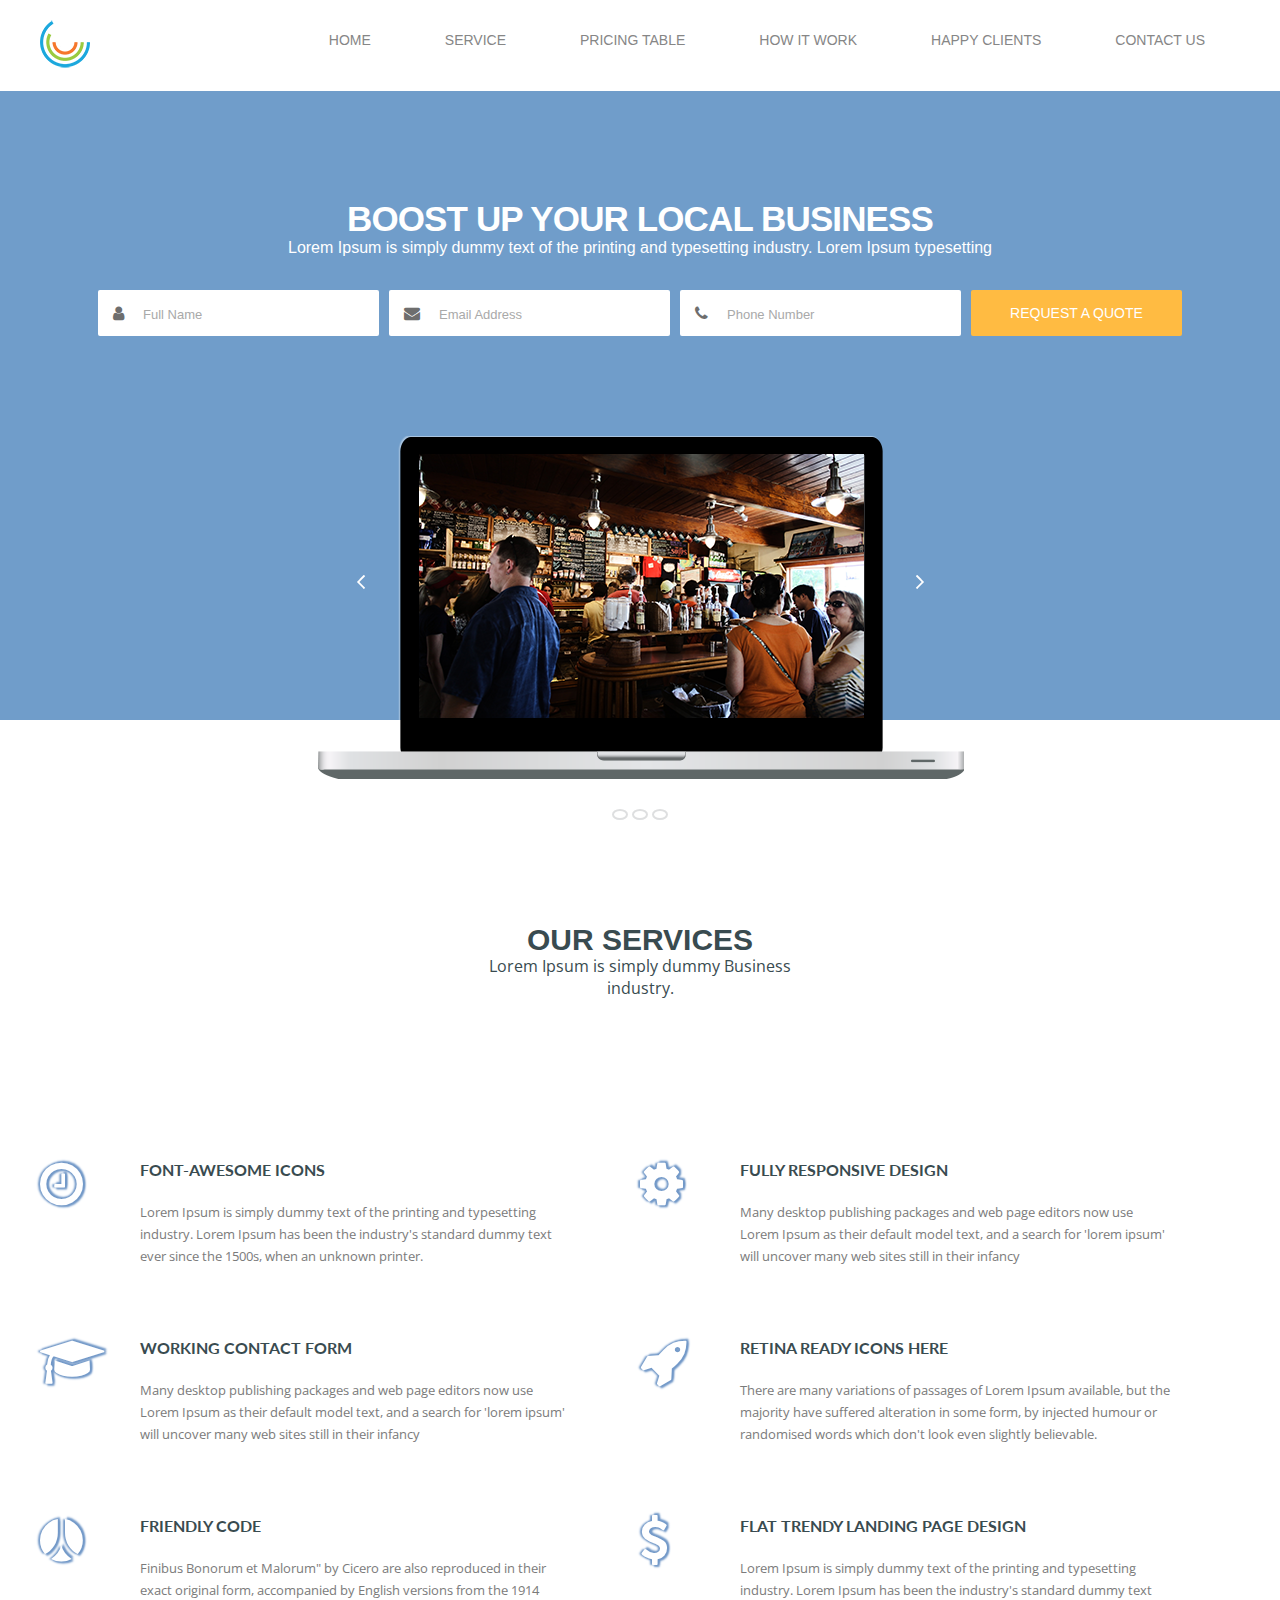
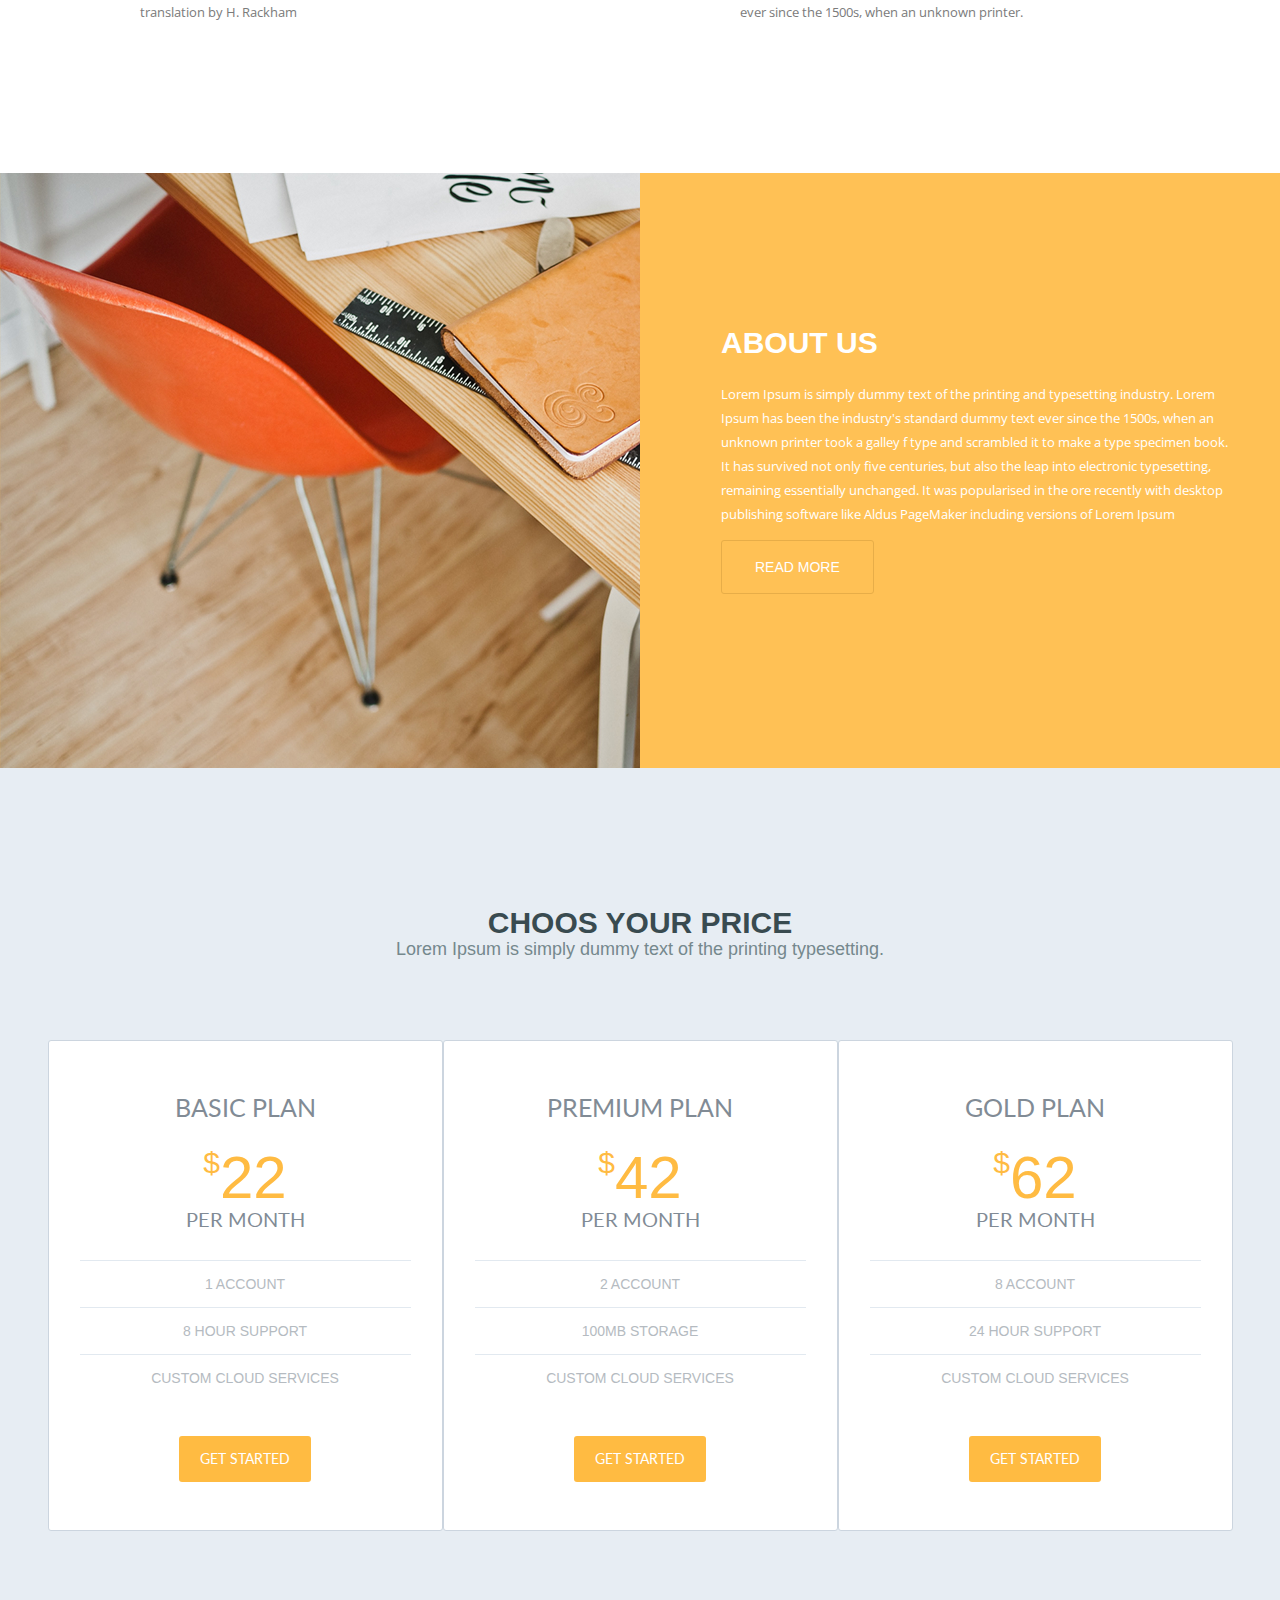
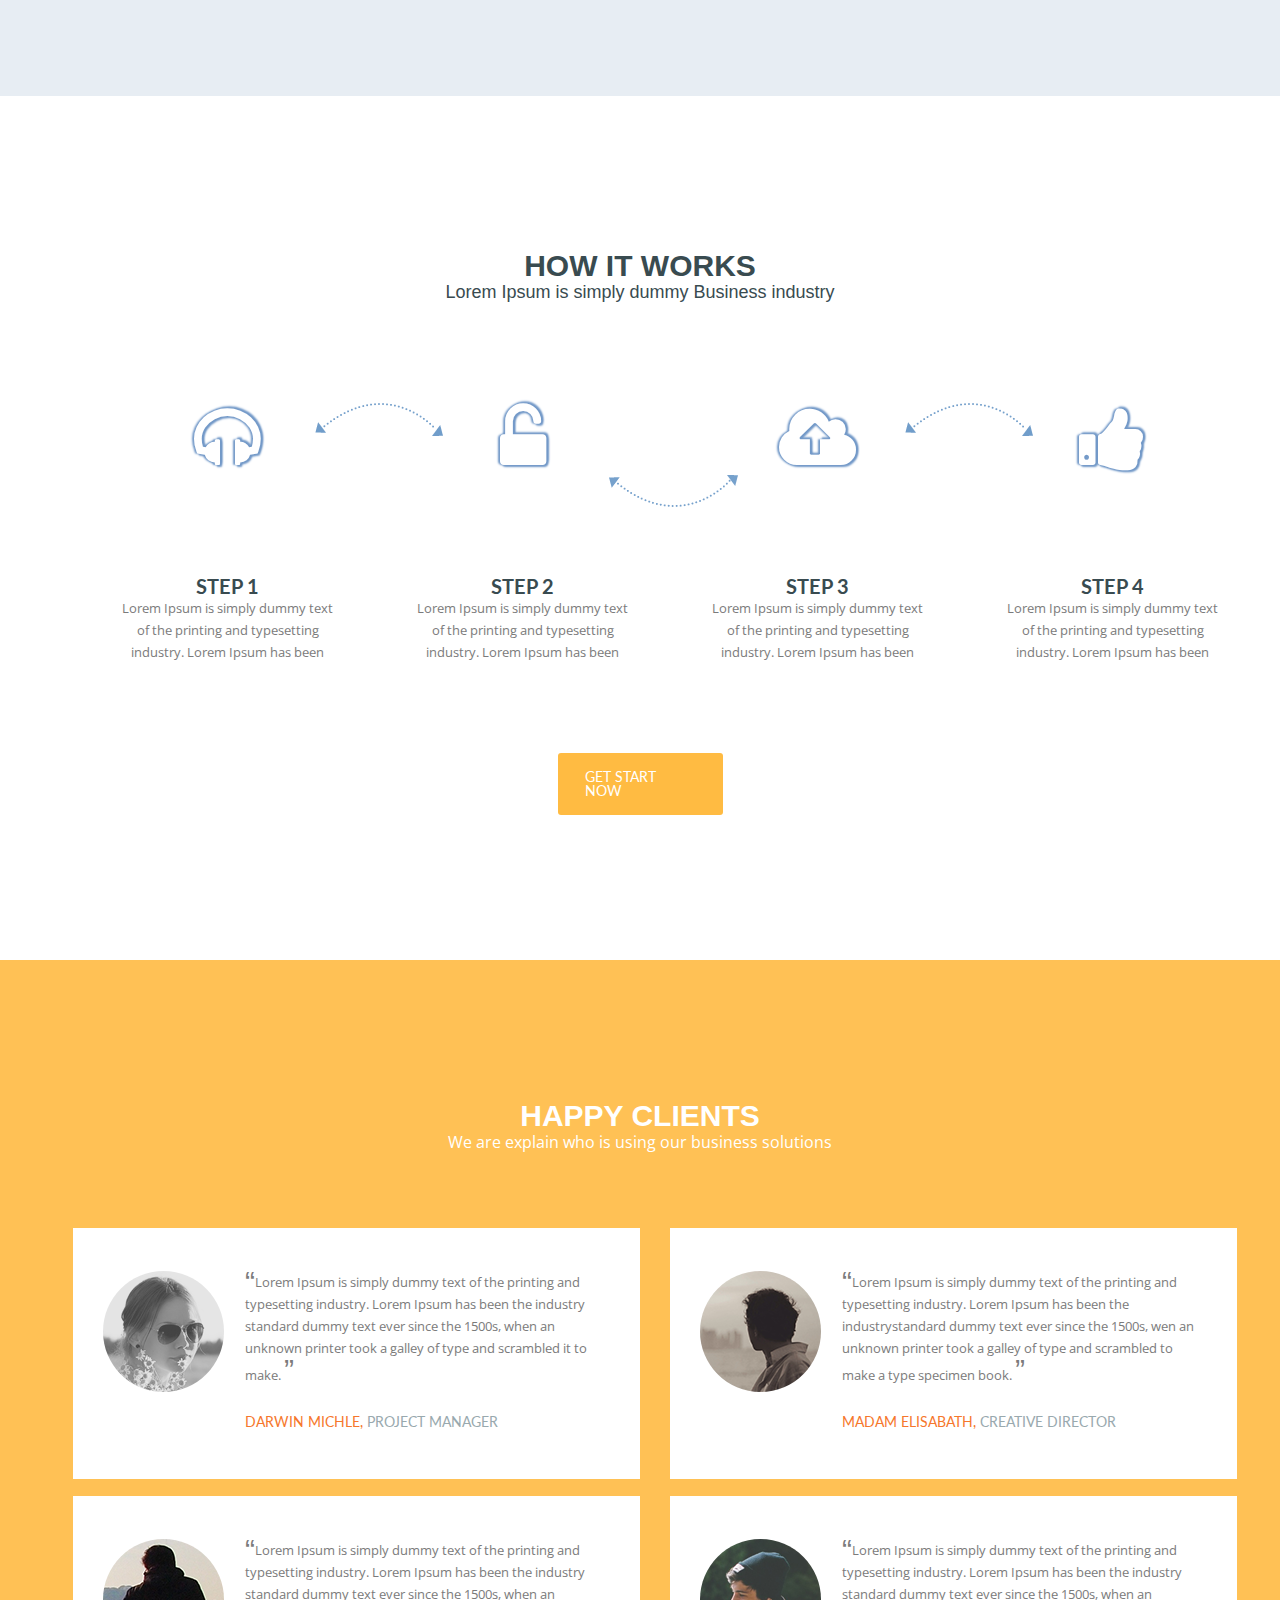
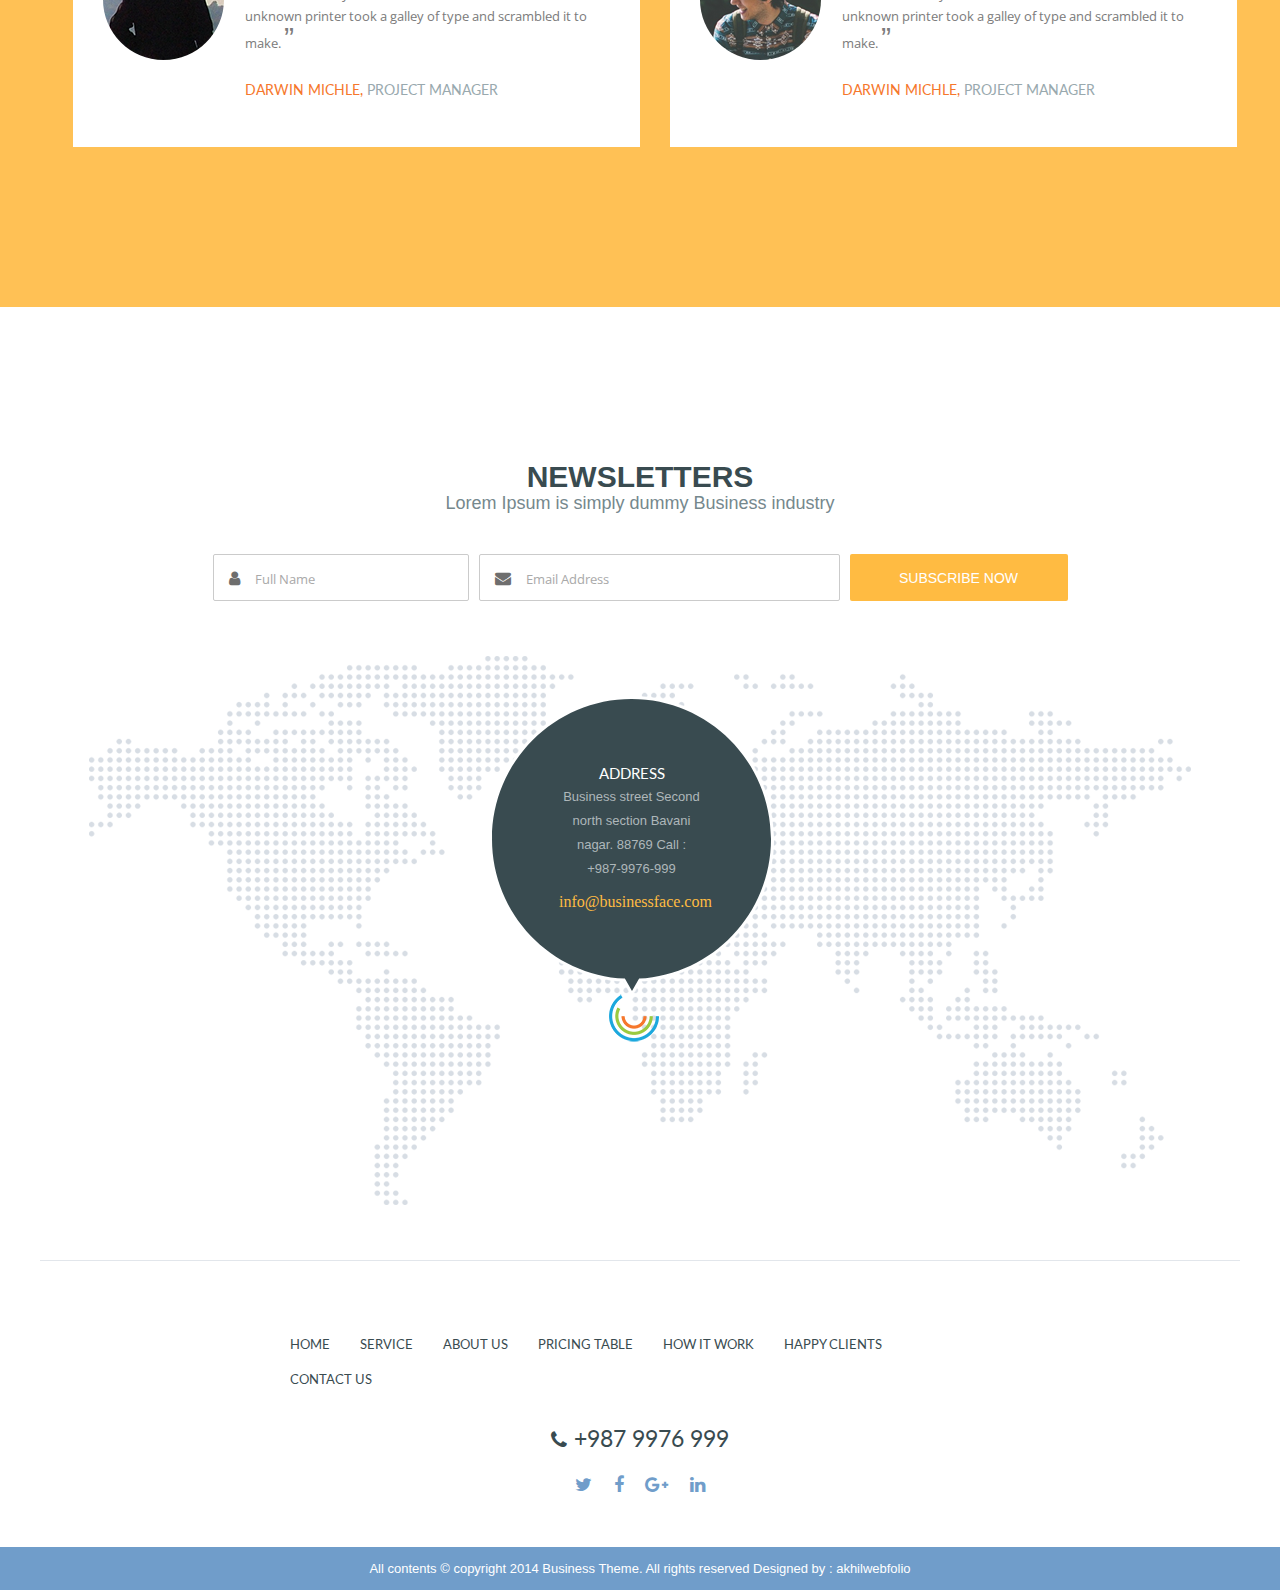
<file: bootsap/index.html>
<!DOCTYPE html>
<html lang="en">

<head>
    <meta charset="UTF-8">
    <meta name="viewport" content="width=device-width, initial-scale=1.0">
    <title>Boost up</title>
    <link rel="stylesheet" href="stylesheet/reset.css">
    <link href="https://fonts.googleapis.com/css2?family=Lato:wght@300;400;700&display=swap" rel="stylesheet">
    <link href="https://fonts.googleapis.com/css2?family=Open+Sans:wght@300;400&display=swap" rel="stylesheet">
    <link rel="stylesheet" href="css/font-awesome.min.css">
    <link rel="stylesheet" href="stylesheet/style.css">
</head>

<body class="body">
    <div class="header">
        <div class="container">
            <div class="logo">
                <a href="#" class="logo-link"><img class="header-image" src="../bootsap/images/LOGO.png" alt="logo"></a>
            </div>
            <div class="menu">
                <ul class="topmenu">
                    <li class="main_list"><a href="#" class="main_menu">Home</a></li>
                    <li class="main_list"><a href="#" class="main_menu">Service</a></li>
                    <li class="main_list"><a href="#" class="main_menu">Pricing Table</a></li>
                    <li class="main_list"><a href="#" class="main_menu">How it work</a></li>
                    <li class="main_list"><a href="#" class="main_menu">Happy Clients</a></li>
                    <li class="main_list"><a href="#" class="main_menu">Contact Us</a></li>
                </ul>

            </div>
            <div class="clearfix"></div>
        </div>
    </div>
    <div class="banner">
        <div class="container">
            <div class="heading">
                <p class="heading-title">Boost up your local business</p>
                <p class="heading-text">
                    Lorem Ipsum is simply dummy text of the printing and typesetting industry. Lorem Ipsum
                    typesetting
                </p>
            </div>
            <div class="registration">
                <form class="registration-form" action="https://fom.in.ua/echo" method="POST">
                    <div class="login-wrap">
                        <input id="login" class="login" type="text" name="login" placeholder="Full Name" required>
                    </div><!--
                  --><div class="email-wrap">
                        <input id="email" class="email" type="email" name="email" placeholder="Email Address" required>
                    </div><!--
                 --><div class="tel-wrap">
                        <input id="tel" type="tel" class="tel" name="tel" placeholder="Phone Number" required>
                    </div><!--
                --><div class="button-wrap">
                        <input type="submit" class="submit" value="Request a quote">
                    </div>
                </form>
            </div>
            <div class="main-content">
                <div class="smart">
                    <div class="content">
                        <img class="content__image" width="445px" height="264px" src="images/Layer_24.png"
                            alt="Some content information ">
                    </div>
                    <div class="slider-links">
                        <a href="#" class="slider-link"><img class="arrow-left" src="images/arrow-left.png"
                                alt="left"></a>
                        <a href="#" class="slider-link"><img class="arrow-right" src="images/arrow-right.png"
                                alt="left"></a>
                    </div>
                </div>
                <div class="slider">
                    <div class="buttons-links">
                        <button class="button-slider"></button>
                        <button class="button-slider"></button>
                        <button class="button-slider"></button>
                    </div>
                </div>
            </div>
        </div>
    </div>
    <div class="service">
        <div class="container">
            <div class="service-wrap">
                <p class="service-title">Our Services</p>
                <p class="servise-text">Lorem Ipsum is simply dummy Business industry.</p>
            </div>
            <div class="service-block">
                <div class="service1">
                    <div class="icon">
                        <i class="fa fa-clock-o"></i>
                    </div>
                    <div class="service-content">
                        <h3 class="content-title">Font-Awesome Icons</h3>
                        <p class="content-text">
                            Lorem Ipsum is simply dummy text of the printing and typesetting industry.
                            Lorem Ipsum has been the industry's standard dummy text ever since the 1500s,
                            when an unknown printer.
                        </p>
                    </div>
                    <div class="clearfix"></div>
                </div><!--
               --><div class="service2">
                    <div class="icon">
                        <i class="fa fa-cog"></i>
                    </div>
                    <div class="service-content">
                        <h3 class="content-title">Fully Responsive Design</h3>
                        <p class="content-text">
                            Many desktop publishing packages and web page editors now use Lorem Ipsum as their
                            default model text, and a search for 'lorem ipsum' will uncover many web sites still
                            in their infancy
                        </p>
                    </div>
                    <div class="clearfix"></div>
                </div><!--
                --><div class="service3">
                    <div class="icon">
                        <i class="fa fa-graduation-cap"></i>
                    </div>
                    <div class="service-content">
                        <h3 class="content-title">Working Contact form</h3>
                        <p class="content-text">
                            Many desktop publishing packages and web page editors now use Lorem Ipsum as their
                            default model text, and a search for 'lorem ipsum' will uncover many web sites still
                            in their infancy
                        </p>
                    </div>
                    <div class="clearfix"></div>
                </div><!--
                --><div class="service4">
                    <div class="icon">
                        <i class="fa fa-rocket"></i>
                    </div>
                    <div class="service-content">
                        <h3 class="content-title">Retina Ready icons here</h3>
                        <p class="content-text">
                            There are many variations of passages of Lorem Ipsum available, but the majority have
                            suffered alteration in some form, by injected humour or randomised words which don't
                            look even slightly believable.
                        </p>
                    </div>
                    <div class="clearfix"></div>
                </div><!--
                --><div class="service5">
                    <div class="icon">
                        <i class="fa fa-renren"></i>
                    </div>
                    <div class="service-content">
                        <h3 class="content-title">Friendly Code</h3>
                        <p class="content-text">
                            Finibus Bonorum et Malorum" by Cicero are also reproduced in their exact original form,
                            accompanied by English versions from the 1914 translation by H. Rackham
                        </p>
                    </div>
                    <div class="clearfix"></div>
                </div><!--
                --><div class="service6">
                    <div class="icon">
                        <i class="fa fa-usd"></i>
                    </div>
                    <div class="service-content">
                        <h3 class="content-title">Flat trendy landing page Design</h3>
                        <p class="content-text">
                            Lorem Ipsum is simply dummy text of the printing and typesetting industry. Lorem Ipsum
                            has been the industry's standard dummy text ever since the 1500s, when an unknown printer.
                        </p>
                    </div>
                    <div class="clearfix"></div>
                </div>
            </div>
        </div>
    </div>
    <div class="info">
        <div class="info-img">
        </div>
        <div class="info-text">
            <h2 class="about-title">About us</h2>
            <p class="about-text">
                Lorem Ipsum is simply dummy text of the printing and typesetting industry. Lorem Ipsum has been
                the industry's standard dummy text ever since the 1500s, when an unknown printer took a galley
                f type and scrambled it to make a type specimen book. It has survived not only five centuries,
                but also the leap into electronic typesetting, remaining essentially unchanged. It was
                popularised in the ore recently with desktop publishing software like Aldus PageMaker including
                versions of Lorem Ipsum
            </p>
            <div class="about-links">
                <a class="about-link" href="#">Read more</a>
            </div>
        </div>
    </div>
    <div class="pricing">
        <div class="container">
            <div class="price-heading">
                <p class="price-title">Choos your price</p>
                <p class="price-text">Lorem Ipsum is simply dummy text of the printing typesetting.</p>
            </div>
            <div class="pricing-wrap">
                <div class="basic">
                    <p class="basic-title">Basic plan</p>
                    <p class="basic-text"><span class="basic-current">$</span>22</p>
                    <p class="basic-period">Per month</p>
                    <ul class="basic-list">
                        <li class="basic-item">1 Account</li>
                        <li class="basic-item">8 hour support</li>
                        <li class="basic-item">Custom Cloud Services</li>
                    </ul>
                    <div class="basic-links">
                        <a class="basic-link" href="#">Get Started</a>
                    </div>
                </div><!--
                 --><div class="premium">
                    <p class="premium-title">Premium plan</p>
                    <p class="premium-text"><span class="premium-current">$</span>42</p>
                    <p class="premium-period">Per month</p>
                    <ul class="premium-list">
                        <li class="premium-item">2 Account</li>
                        <li class="premium-item">100MB Storage</li>
                        <li class="premium-item">Custom Cloud Services</li>
                    </ul>
                    <div class="premium-links">
                        <a class="premium-link" href="#">Get Started</a>
                    </div>
                </div><!--
                 --><div class="gold">
                    <p class="gold-title">Gold plan</p>
                    <p class="gold-text"><span class="gold-current">$</span>62</p>
                    <p class="gold-period">Per month</p>
                    <ul class="gold-list">
                        <li class="gold-item">8 Account</li>
                        <li class="gold-item">24 hour support</li>
                        <li class="gold-item">Custom Cloud Services</li>
                    </ul>
                    <div class="gold-links">
                        <a class="gold-link" href="#">Get Started</a>
                    </div>
                </div>
            </div>
        </div>
    </div>
    </div>
    <div class="works">
        <div class="container">
            <div class="works-heading">
                <p class="works-title">How it works</p>
                <p class="works-text">Lorem Ipsum is simply dummy Business industry</p>
            </div>
            <div class="step-wrap">
                <div class="step">
                    <img class="up-image" src="images/up.png">
                    <div class="step-icon">
                        <i class="fa fa-headphones" aria-hidden="true"></i>
                    </div>
                    <div class="step-content">
                        <p class="step-title">Step 1</p>
                        <p class="step-text">
                            Lorem Ipsum is simply dummy text of the printing and typesetting industry.
                            Lorem Ipsum has been
                        </p>
                    </div>
                </div>
                <div class="step">
                    <div class="step-icon">
                        <i class="fa fa-unlock-alt" aria-hidden="true"></i>
                    </div>
                    <img class="down-image" src="images/down.png">
                    <div class="step-content">
                        <p class="step-title">Step 2</p>
                        <p class="step-text">
                            Lorem Ipsum is simply dummy text of the printing and typesetting industry.
                            Lorem Ipsum has been
                        </p>
                    </div>
                </div>
                <div class="step">
                    <img class="up-image" src="images/up.png">
                    <div class="step-icon">
                        <i class="fa fa-cloud-upload" aria-hidden="true"></i>
                    </div>
                    <div class="step-content">
                        <h2 class="step-title">Step 3</h2>
                        <p class="step-text">
                            Lorem Ipsum is simply dummy text of the printing and typesetting industry.
                            Lorem Ipsum has been
                        </p>
                    </div>
                </div>
                <div class="step">
                    <div class="step-icon">
                        <i class="fa fa-thumbs-up" aria-hidden="true"></i>
                    </div>
                    <div class="step-content">
                        <h2 class="step-title">Step 4</h2>
                        <p class="step-text">
                            Lorem Ipsum is simply dummy text of the printing and typesetting industry.
                            Lorem Ipsum has been
                        </p>
                    </div>
                </div>
                <div class="clearfix"></div>
            </div>
            <div class="get-start">
                <a class="start-link" href="#">Get start Now</a>
            </div>
        </div>
    </div>
    <div class="reviews">
        <div class="container">
            <div class="reviews-heading">
                <p class="reviews-title">Happy Clients</p>
                <p class="reviews-text">We are explain who is using our business solutions</p>
            </div>
            <div class="testimonial-wrap">
                <div class="testimonial1">
                    <div class="testimonial1-icon">
                        <img class="card-content-icon" src="images/Layer_26.png" alt="26">
                    </div>
                    <div class="card-content">
                        <p class="card-content-text">
                            Lorem Ipsum is simply dummy text of the printing and typesetting industry. Lorem Ipsum
                            has been the industry standard dummy text ever since the 1500s, when an unknown printer
                            took a galley of type and scrambled it to make.
                        </p>
                        <div class="content-signature">
                            <a class="content-link" href="">Darwin Michle,</a>
                            <span class="content-position">Project manager</span>
                        </div>
                    </div>
                    <div class="clearfix"></div>
                </div><!--
                --><div class="testimonial2">
                    <div class="testimonial2-icon">
                        <img class="card-content-icon" src="images/Layer_22.png" alt="22">
                    </div>
                    <div class="card-content">
                        <p class="card-content-text">
                            Lorem Ipsum is simply dummy text of the printing and typesetting industry. Lorem Ipsum has
                            been the
                            industrystandard dummy text ever since the 1500s, wen an unknown printer took a galley of
                            type and
                            scrambled to make a type specimen book.
                        </p>
                        <div class="content-signature">
                            <a class="content-link" href="">Madam Elisabath,</a>
                            <span class="content-position">Creative Director</span>
                        </div>
                    </div>
                    <div class="clearfix"></div>
                </div><!--  
                --><div class="testimonial3">
                    <div class="testimonial1-icon">
                        <img class="card-content-icon" src="images/Layer_25.png" alt="25">
                    </div>
                    <div class="card-content">
                        <p class="card-content-text">
                            Lorem Ipsum is simply dummy text of the printing and typesetting industry. Lorem Ipsum
                            has been the industry standard dummy text ever since the 1500s, when an unknown printer
                            took a galley of type and scrambled it to make.
                        </p>
                        <div class="content-signature">
                            <a class="content-link" href="">Darwin Michle,</a>
                            <span class="content-position">Project manager</span>
                        </div>
                    </div>
                    <div class="clearfix"></div>
                </div><!--    
                --><div class="testimonial4">
                    <div class="testimonial1-icon">
                        <img class="card-content-icon" src="images/Layer_23.png" alt="23">
                    </div>
                    <div class="card-content">
                        <p class="card-content-text">
                            Lorem Ipsum is simply dummy text of the printing and typesetting industry. Lorem Ipsum
                            has been the industry standard dummy text ever since the 1500s, when an unknown printer
                            took a galley of type and scrambled it to make.
                        </p>
                        <div class="content-signature">
                            <a class="content-link" href="">Darwin Michle,</a>
                            <span class="content-position">Project manager</span>
                        </div>
                    </div>
                    <div class="clearfix"></div>
                </div>
            </div>
        </div>
    </div>
    <div class="news">
        <div class="container">
            <div class="news-heading">
                <p class="news-heading-title">Newsletters</p>
                <p class="news-heading-text">Lorem Ipsum is simply dummy Business industry</p>
            </div>
            <div class="subscribe">
                <form class="subscribe-form" action="https://fom.in.ua/echo" method="POST">
                    <div class="subscribe-login-wrap">
                        <input id="login" class="subscribe-login" type="text" name="login" placeholder="Full Name"
                            required>
                    </div><!--
                    --><div class="subscribe-email-wrap">
                        <input id="email" class="subscribe-email" type="email" name="email" placeholder="Email Address"
                            required>
                    </div><!--
                    --><div class="button-wrap">
                        <input type="submit" class="subscribe-submit" value="Subscribe now">
                    </div>
                </form>
            </div>
            <div class="map">
                <div class="location">
                    <div class="adress">
                        <h2 class="adress-title">Address</h2>
                        <p class="adress-text">
                            Business street
                            Second north section
                            Bavani nagar. 88769
                            Call : +987-9976-999
                        </p>
                    </div>
                    <div class="mail">
                        <a class="mail-link" href="mailto:info@businessface.com">info@businessface.com</a>
                    </div>
                </div>
                <div class="map-logo">
                    <a class="logo-link" href="#"><img class="map-logo-image" src="../bootsap/images/LOGO.png"
                            alt="logo"></a>
                </div>
            </div>
        </div>
    </div>
    <footer class="footer">
        <div class="container">
            <nav class="nav">
                <ul class="footer-menu">
                    <li class="menu-item">
                        <a class="menu-link" href="#">Home</a>
                    </li>

                    <li class="menu-item">
                        <a class="menu-link" href="#">Service</a>
                    </li>

                    <li class="menu-item">
                        <a class="menu-link" href="#">About us</a>
                    </li>

                    <li class="menu-item">
                        <a class="menu-link" href="#">Pricing Table</a>
                    </li>

                    <li class="menu-item">
                        <a class="menu-link" href="#">How it work</a>
                    </li>

                    <li class="menu-item">
                        <a class="menu-link" href="#">Happy Clients</a>
                    </li>

                    <li class="menu-item">
                        <a class="menu-link" href="#">Contact Us</a>
                    </li>
                </ul>
            </nav>
            <div class="clearfix"></div>
            <p class="call">+987 9976 999</p>
            <div class="social">
                <a class="social-link twitter" href="#">
                    <i class="fa fa-twitter" aria-hidden="true"></i>
                </a>
                <a class="social-link facebook" href="#">
                    <i class="fa fa-facebook" aria-hidden="true"></i>
                </a>
                <a class="social-link google+" href="#">
                    <i class="fa fa-google-plus" aria-hidden="true"></i>
                </a>
                <a class="social-link linkedin" href="#">
                    <i class="fa fa-linkedin" aria-hidden="true"></i>
                </a>
            </div>
        </div>
        <p class="copy">All contents © copyright 2014 Business Theme. All rights reserved Designed by : akhilwebfolio
        </p>
    </footer>
</body>

</html>
</file>
<file: bootsap/stylesheet/style.css>
@font-face {
    font-family: "Gotham", sans-serif;
    src: url('../fonts/subset-Gotham-Black.eot');
    src: url('../fonts/subset-Gotham-Black.eot?#iefix') format('embedded-opentype'), url('../fonts/subset-Gotham-Black.woff2') format('woff2'), url('../fonts/subset-Gotham-Black.woff') format('woff'), url('../fonts/subset-Gotham-Black.ttf') format('truetype'), url('../fonts/subset-Gotham-Black.svg#Gotham-Black') format('svg');
    font-weight: 900;
    font-style: normal;
    font-display: swap;
}

* {
    box-sizing: border-box;
}

.body {
    margin: 0;
    padding: 0;
}

.container {
    max-width: 1200px;
    margin: 0 auto;
}

.header {
    background-color: #ffffff;
}

.logo {
    float: left;
    margin-top: 20px;
    margin-bottom: 20px;
}

.topmenu {
    margin: 0;
    padding: 0;
}

.menu {
    float: right;
    margin-top: 20px;
}

.main_menu {
    color: #868686;
    font-family: "LatoRegular", sans-serif;
    font-size: 14px;
    text-transform: uppercase;
    text-decoration: none;
    padding: 15px;
}

.main_list {
    display: inline-block;
    vertical-align: top;
    padding: 12px 20px 10px 20px;
}

.main_menu:hover {
    background-color: #ffbb42;
    color: #ffffff;
    border-radius: 3px;
}

.clearfix {
    clear: both;
}

.banner {
    background-color: #709dca;
    padding-top: 110px;
}

.heading {
    margin: 0 auto;
    max-width: 725px;
    color: #fff;
    text-align: center;
}

.heading-title {
    font-family: "Gotham - Black", sans-serif;
    font-size: 35px;
    font-weight: 900;
    letter-spacing: -0.88px;
    text-transform: uppercase;
}

.heading-text {
    font-family: "OpenSans", sans-serif;
    font-size: 16px;
    line-height: 24px;
}

.login, .email, .tel {
    outline: none;
    border: none;
}

.login::placeholder, .email::placeholder, .tel::placeholder {
    color: #a9a9a9;
    font-family: "OpenSans", sans-serif;
    font-size: 13px;
}

.subscribe-login::placeholder, .subscribe-email::placeholder {
    color: #a9a9a9;
    font-family: "Open Sans", sans-serif;
    font-size: 13px;
}

.subscribe-login, .subscribe-email {
    outline: none;
    border: none;
}

.subscribe-submit {
    border: none;
    cursor: pointer;
    width: 218px;
    height: 47px;
    color: #FFF;
    font-family: "OpenSans", sans-serif;
    font-size: 14px;
    text-transform: uppercase;
    background-color: #ffbb42;
    border-radius: 2px;
}

.subscribe-submit:hover {
    color: black;
}

.submit {
    border: none;
    cursor: pointer;
    width: 211px;
    height: 46px;
    color: #FFF;
    font-family: "OpenSans", sans-serif;
    font-size: 14px;
    text-transform: uppercase;
    background-color: #ffbb42;
    border-radius: 2px;
}

.submit:hover {
    color: black;
}

.login, .email, .tel {
    width: 200px;
}

.banner .registration {
    margin-top: 30px;
    text-align: center;
}

.login-wrap::before {
    content: "\f007";
    font-family: "FontAwesome";
    color: #6e6e6e;
    font-size: 16px;
    padding-right: 13px;
}

.email-wrap::before {
    content: "\f0e0";
    font-family: "FontAwesome";
    font-size: 16px;
    padding-right: 13px;
    color: #6e6e6e;
}

.tel-wrap::before {
    content: "\f095";
    font-family: "FontAwesome";
    font-size: 16px;
    padding-right: 13px;
    color: #6e6e6e;
}

.login-wrap, .email-wrap, .tel-wrap {
    display: inline-block;
    vertical-align: top;
    width: 281px;
    height: 46px;
    background-color: #ffffff;
    border-radius: 2px;
    padding: 15px;
    margin-right: 10px;
    text-align: left;
}

.button-wrap {
    display: inline-block;
    vertical-align: top;
}

.subscribe-login-wrap, .subscribe-email-wrap {
    display: inline-block;
    vertical-align: top;
    max-width: 388px;
    height: 47px;
    background-color: #ffffff;
    border-radius: 2px;
    padding: 15px;
    margin-right: 10px;
    text-align: left;
}

.subscribe-login-wrap::before {
    content: "\f007";
    font-family: "FontAwesome";
    color: #6e6e6e;
    font-size: 16px;
    padding-right: 13px;
}

.subscribe-email-wrap::before {
    content: "\f0e0";
    font-family: "FontAwesome";
    font-size: 16px;
    padding-right: 13px;
    color: #6e6e6e;
}

.smart {
    margin: 0 auto;
    width: 647px;
    height: 343px;
    background-image: url("../images/Vector_Smart_Object.png");
    background-repeat: no-repeat;
    position: relative;
}

.main-content {
    position: relative;
    top: 100px;
}

.content {
    position: absolute;
    top: 18px;
    left: 102px
}

.arrow-left {
    position: absolute;
    top: 139px;
    left: 40px;
}

.arrow-right {
    position: absolute;
    top: 139px;
    right: 40px;
}

.slider {
    margin-top: 25px
}

.buttons-links {
    margin: 0 auto;
    width: 56px;
}

.button-slider {
    width: 12px;
    height: 11px;
    border: 2px solid #dedfe0;
    background-color: #FFF;
    border-radius: 50%;
    cursor: pointer;
}

.button-slider:last-child {
    margin-right: 0;
}

.button-slider:hover {
    border: 2px solid #1ca8dd;
}

.service {
    margin-top: 205px;
}

.service-wrap {
    max-width: 370px;
    margin: 0 auto;
    color: #394b50;
    text-align: center;
}

.service-title {
    font-family: "Gotham - Black", sans-serif;
    font-size: 30px;
    font-weight: 900;
    text-transform: uppercase;
}

.servise-text {
    color: #394b50;
    font-family: "Open Sans", sans-serif;
    font-size: 16px;
    line-height: 22px;
}

.service-block {
    margin-top: 90px;
}

.service1, .service2, .service3, .service4, .service5, .service6 {
    display: inline-block;
    vertical-align: top;
    width: 530px;
    margin-right: 70px;
    margin-top: 70px;
}

.icon {
    float: left;
    font-family: "FontAwesome";
    font-size: 50px;
    color: #FFF;
    text-shadow: #7399c8 2px -2px 2px, #7399c8 2px 0 2px, #7399c8 2px 2px 2px, #7399c8 -2px 0 2px;
}

.icon:hover {
    color: #f6772c;
    text-shadow: #FFF 0 0 0;
}

.service-content {
    float: right;
    margin-left: 35px;
}

.content-title {
    color: #394b50;
    font-family: 'Lato', sans-serif;
    font-size: 16px;
    font-weight: 700;
    line-height: 22px;
    text-transform: uppercase;
}

.content-text {
    max-width: 430px;
    padding-top: 20px;
    color: #7b7b7b;
    font-family: "Open Sans", sans-serif;
    font-size: 13px;
    line-height: 22px;
}

.info {
    margin-top: 150px;
    position: relative;
    background-color: #ffc155;
}

.info-img {
    background-repeat: no-repeat;
    width: 50%;
    height: 100%;
    position: absolute;
    background-image: url("../images/Layer_27.png");
}

.info-text {
    display: inline-block;
    vertical-align: top;
    width: 50%;
    padding: 159px 0 193px 81px;
    margin-left: 50%;
    /* background-color: #ffc155; */
}

.about-title {
    min-width: 160px;
    color: #ffffff;
    font-family: "Gotham - Black", sans-serif;
    font-size: 30px;
    line-height: 22px;
    text-transform: uppercase;
    font-weight: 900;
}

.about-text {
    max-width: 510px;
    color: #ffffff;
    font-family: "Open Sans", sans-serif;
    font-size: 13px;
    line-height: 24px;
    padding-top: 28px;
}

.about-links {
    margin-top: 33px;
}

.about-link {
    padding: 18px 33px;
    color: #ffffff;
    font-family: "LatoRegular", sans-serif;
    font-size: 14px;
    text-transform: uppercase;
    background-color: #ffc155;
    border: 1px solid #e7ad48;
    border-radius: 3px;
    text-decoration: none;
}

.about-link:hover {
    background-color: #e7ad48;
    border: 1px solid #e7ad48;
    color: black;
}

/* .about-content-test {
    
    width: 50%;
    position: absolute;
    top: 0;
    left: 50%;
} */

/* .info-test-img {
   
    width: 50%;
    height: 100%;
    background: url("../images/Layer_27.png");
    background-repeat: no-repeat;
}

.about-content-test {
    width: 50%;
    position: absolute;
    top: 0;
    left: 50%;
} */

/*
    position: relative;
    
}

.about-icon {
    position: absolute;
    left: 0;
    top: 0;
    width: 50%;
    height: 100%;
    background-image: url("../images/Layer_27.png");
    background-repeat: no-repeat;

}

.about-wrap {
    position: absolute;
    right: 0;
    width: 50%;
    height: 100%;
    margin-left: 50%;
}

.about-content {
    max-width: 510px;
    min-width: 160px;
    color: #FFF;
    padding-top: 165px;
    margin-left: 80px;
    padding-bottom: 160px;
}

.about-title {
    min-width: 160px;
    color: #ffffff;
    font-family: "Gotham - Black", sans-serif;
    font-size: 30px;
    line-height: 22px;
    text-transform: uppercase;
    font-weight: 900;
}

.about-text {
    max-width: 510px;
    color: #ffffff;
    font-family: "Open Sans", sans-serif;
    font-size: 13px;
    line-height: 24px;
    padding-top: 28px;
}

.about-links {
    margin-top: 33px;
}

.about-link {
    padding: 18px 33px;
    color: #ffffff;
    font-family: "LatoRegular", sans-serif;
    font-size: 14px;
    text-transform: uppercase;
    background-color: #ffc155;
    border: 1px solid #e7ad48;
    border-radius: 3px;
    text-decoration: none;
}

.about-link:hover {
    background-color: #e7ad48;
    border: 1px solid #e7ad48;
    color: black;
} */

.pricing {
    background-color: #e7edf3;
    text-align: center;
    font-size: 0;
    padding: 140px 0 165px 0;
}

.price-heading {
    max-width: 490px;
    margin: 0 auto;
    color: #394b50;
    text-align: center;
}

.price-title {
    font-family: "Gotham", sans-serif;
    font-size: 30px;
    text-transform: uppercase;
    font-weight: 900;
}

.price-text {
    font-family: "Lato Light", sans-serif;
    color: #75888d;
    font-size: 18px;
    line-height: 22px;
}

.pricing-wrap {
    margin-top: 80px;
}

.basic, .premium, .gold {
    display: inline-block;
    vertical-align: top;
    width: 395px;
    border: 1px solid #ccd5df;
    border-radius: 3px;
    background-color: #fff;
    color: #818b95;
    font-family: "LatoRegular", sans-serif;
    font-size: 14px;
    text-transform: uppercase;
    text-align: center;
}

.basic-title, .premium-title, .gold-title {
    color: #818b95;
    font-family: 'Lato', sans-serif;
    font-size: 25px;
    font-weight: 300px;
    line-height: 22px;
    text-transform: uppercase;
    padding-top: 55px;
    padding-bottom: 30px;
}

.basic-text, .premium-text, .gold-text {
    margin: 0 auto;
    color: #ffbb42;
    font-family: "LatoBold", sans-serif;
    font-size: 60px;
    text-transform: uppercase;
}

.basic-current, .premium-current, .gold-current {
    font-size: 30px;
    display: inline-block;
    vertical-align: top;
}

.basic-period, .premium-period, .gold-period {
    color: #818b95;
    font-family: 'Lato', sans-serif;
    font-size: 20px;
    line-height: 22px;
    font-variant: small-caps;
}

.basic-list, .premium-list, .gold-list {
    color: #b5bbc1;
    padding: 0 31px;
    margin-top: 30px
}

.basic-item, .premium-item, .gold-item {
    color: #b5bbc1;
    border-top: 1px solid #e2e9f0;
    padding: 16px 0;
}

.basic-links, .premium-links, .gold-links {
    margin-top: 35px;
    padding-bottom: 48px;
}

.basic-link, .premium-link, .gold-link {
    display: inline-block;
    vertical-align: top;
    background-color: #ffbb42;
    color: #ffffff;
    font-family: 'Lato', sans-serif;
    border-radius: 3px;
    padding: 16px 21px;
    text-decoration: none;
}

.basic:hover {
    background-color: #709dca;
    transform: scale(1.2);
    transition: 1s;
}

.basic:hover .basic-item {
    color: #c2e1ff;
}

.basic:hover .basic-title {
    color: white;
}

.basic:hover .basic-text {
    color: white;
}

.basic:hover .basic-period {
    color: white;
}

.premium:hover {
    background-color: #709dca;
    transform: scale(1.2);
    transition: 1s;
}

.premium:hover .premium-item {
    color: #c2e1ff;
}

.premium:hover .premium-title {
    color: white;
}

.premium:hover .premium-text {
    color: white;
}

.premium:hover .premium-period {
    color: white;
}

.gold:hover {
    background-color: #709dca;
    transform: scale(1.2);
    transition: 1s;
}

.gold:hover .gold-item {
    color: #c2e1ff;
}

.gold:hover .gold-title {
    color: white;
}

.gold:hover .gold-text {
    color: white;
}

.gold:hover .gold-period {
    color: white;
}

.works {
    margin-top: 155px
}

.works-heading {
    margin: 0 auto;
    max-width: 390px;
    color: #394b50;
    text-align: center;
}

.works-title {
    font-family: "Gotham", sans-serif;
    font-weight: 900;
    font-size: 30px;
    text-transform: uppercase;
}

.works-text {
    font-family: "LatoLight", sans-serif;
    font-size: 18px;
    line-height: 22px;
}

.step-wrap {
    text-align: center;
    margin-top: 100px;
}

.step {
    float: left;
    position: relative;
    max-width: 215px;
    margin-left: 80px;
}

.step-icon {
    font-family: "FontAwesome";
    font-size: 72px;
    color: #FFF;
    text-shadow: #7399c8 2px -2px 2px, #7399c8 2px 0 2px, #7399c8 2px 2px 2px, #7399c8 -2px 0 2px;
}

.up-image {
    position: absolute;
    right: -50%;
}

.down-image {
    position: absolute;
    right: -50%;
}

.step-icon:hover {
    color: #f6772c;
    text-shadow: #FFF 0 0 0;
}

.step-content {
    margin-top: 100px;
}

.step-title {
    color: #394b50;
    font-family: 'Lato', sans-serif;
    font-size: 20px;
    font-weight: 700;
    line-height: 22px;
    text-transform: uppercase;
}

.step-text {
    color: #7b7b7b;
    font-family: "Open Sans", sans-serif;
    font-size: 13px;
    line-height: 22px;
}

.get-start {
    width: 165px;
    margin: 0 auto
}

.start-link {
    display: block;
    margin-top: 90px;
    margin-bottom: 145px;
    color: #ffffff;
    font-family: "Lato", sans-serif;
    font-size: 14px;
    text-transform: uppercase;
    padding: 17px 27px;
    background-color: #ffbb42;
    border-radius: 3px;
    text-decoration: none;
}

.start-link:hover {
    color: black;
}

.reviews {
    margin-top: 141px;
    padding: 141px 0 160px 0;
    background-color: #ffc155
}

.reviews-heading {
    max-width: 385px;
    color: #FFF;
    text-align: center;
    margin: 0 auto;
}

.reviews-title {
    font-family: "Gotham - Black", sans-serif;
    font-size: 30px;
    text-transform: uppercase;
    font-weight: 900;
}

.reviews-text {
    font-family: "Open Sans", sans-serif;
    font-size: 16px;
    line-height: 22px
}

.testimonial-wrap {
    font-size: 0;
    text-align: center;
    margin-top: 58px;
}

.testimonial1, .testimonial2, .testimonial3, .testimonial4 {
    display: inline-block;
    vertical-align: top;
    margin-left: 30px;
    margin-top: 17px;
    width: 567px;
    background-color: #FFF;
    text-align: left;
    padding-bottom: 50px;
    padding-right: 30px;
}

.card-content-icon {
    float: left;
    margin-right: 12px;
    padding-left: 30px;
    padding-top: 43px;
}

.card-content {
    width: 365px;
    float: right;
    padding-top: 43px;
}

.card-content-text {
    color: #7b7b7b;
    font-family: "Open Sans";
    font-size: 13px;
    line-height: 22px;
}

.card-content-text::before {
    content: open-quote;
    float: left;
    color: #7b7b7b;
    font-family: "Gotham", sans-serif;
    font-size: 30px;
}

.card-content-text::after {
    content: close-quote;
    color: #7b7b7b;
    font-family: "Gotham", sans-serif;
    font-size: 30px;
}

.content-signature {
    margin-top: 29px;
    font-family: "Lato", sans-serif;
    font-size: 14px;
    text-transform: uppercase;
}

.content-link {
    color: #f6772c;
    text-decoration: none;
}

.content-position {
    color: #99a9ae
}

.news {
    margin-top: 155px
}

.news-heading {
    max-width: 390px;
    color: #394b50;
    text-align: center;
    margin: 0 auto;
}

.news-heading-title {
    font-family: "Gotham", sans-serif;
    font-size: 30px;
    text-transform: uppercase;
    font-weight: 900;
}

.news-heading-text {
    font-family: "Lato Light", sans-serif;
    color: #75888d;
    font-size: 18px;
    line-height: 22px;
}

.subscribe {
    margin-top: 40px;
    text-align: center;
    font-size: 0;
}

.subscribe-login-wrap, .subscribe-email-wrap {
    width: 308x;
    height: 47px;
    background-color: #ffffff;
    border-radius: 2px;
    border: 1px solid #cbcbcb;
    padding: 15px;
    margin-right: 10px;
    text-align: left;
}

.subscribe-login {
    width: 200px;
}

.subscribe-email {
    width: 300px;
}

.map {
    position: relative;
    margin: 55px auto 0 auto;
    width: 1102px;
    height: 549px;
    background-image: url("../images/Layer_13.png");
    background-repeat: no-repeat;
}

.location {
    position: absolute;
    /* margin: 40px auto 0 auto; */
    margin-top: 40px;
    left: 400px;
    width: 285px;
    height: 298px;
    background-image: url("../images/Shape_4.png");
    background-repeat: no-repeat;
}

.adress {
    width: 142px;
    text-align: center;
    line-height: 24px;
    margin: auto;
    padding-top: 65px
}

.adress-title {
    color: #ffffff;
    font-family: "Lato", sans-serif;
    font-size: 15px;
    text-transform: uppercase
}

.adress-text {
    color: #aeb7ba;
    font-family: "OpenSans", sans-serif;
    font-size: 13px
}

.mail {
    width: 145px;
    margin: 13px auto 0 auto;
}

.mail-link {
    display: block;
    color: #ffbb42;
    text-decoration: none;
}

.map-logo {
    position: absolute;
    bottom: 160px;
    left: 520px;
    width: 50px;
    margin: 6px auto 0 auto;
}

.nav {
    margin-top: 55px;
    border-top: 1px solid #e2e6eb;
    padding-top: 65px;
}

.footer-menu {
    max-width: 730px;
    margin: 0 auto;
}

.menu-item {
    float: left
}

.menu-link {
    display: block;
    border-radius: 3px;
    color: #394b50;
    font-family: "Lato", sans-serif;
    font-size: 13px;
    text-transform: uppercase;
    padding: 12px 15px 10px 15px;
    text-decoration: none;
}

.menu-link:hover {
    color: #ffffff;
    background-color: #ffbb42
}

.call {
    width: 200px;
    color: #394b50;
    font-family: 'Lato', sans-serif;
    font-size: 23px;
    margin-top: 30px;
    margin-left: auto;
    margin-right: auto;
    text-align: center;
    line-height: 25px;
}

.call::before {
    content: "\f095";
    font-family: "FontAwesome";
    font-size: 20px;
    margin-right: 7px;
}

.social {
    text-align: center;
    margin-top: 23px;
}

.social-link {
    color: #709dca;
    font-size: 18px;
    margin-right: 17px;
    text-decoration: none;
}

.social-link:last-child {
    margin-right: 0;
}

.social-link:hover {
    color: #ffc155;
}

.copy {
    color: #ffffff;
    font-family: "OpenSans", sans-serif;
    font-size: 13px;
    background-color: #709dca;
    padding: 15px 0;
    text-align: center;
    margin-top: 53px;
}
</file>
